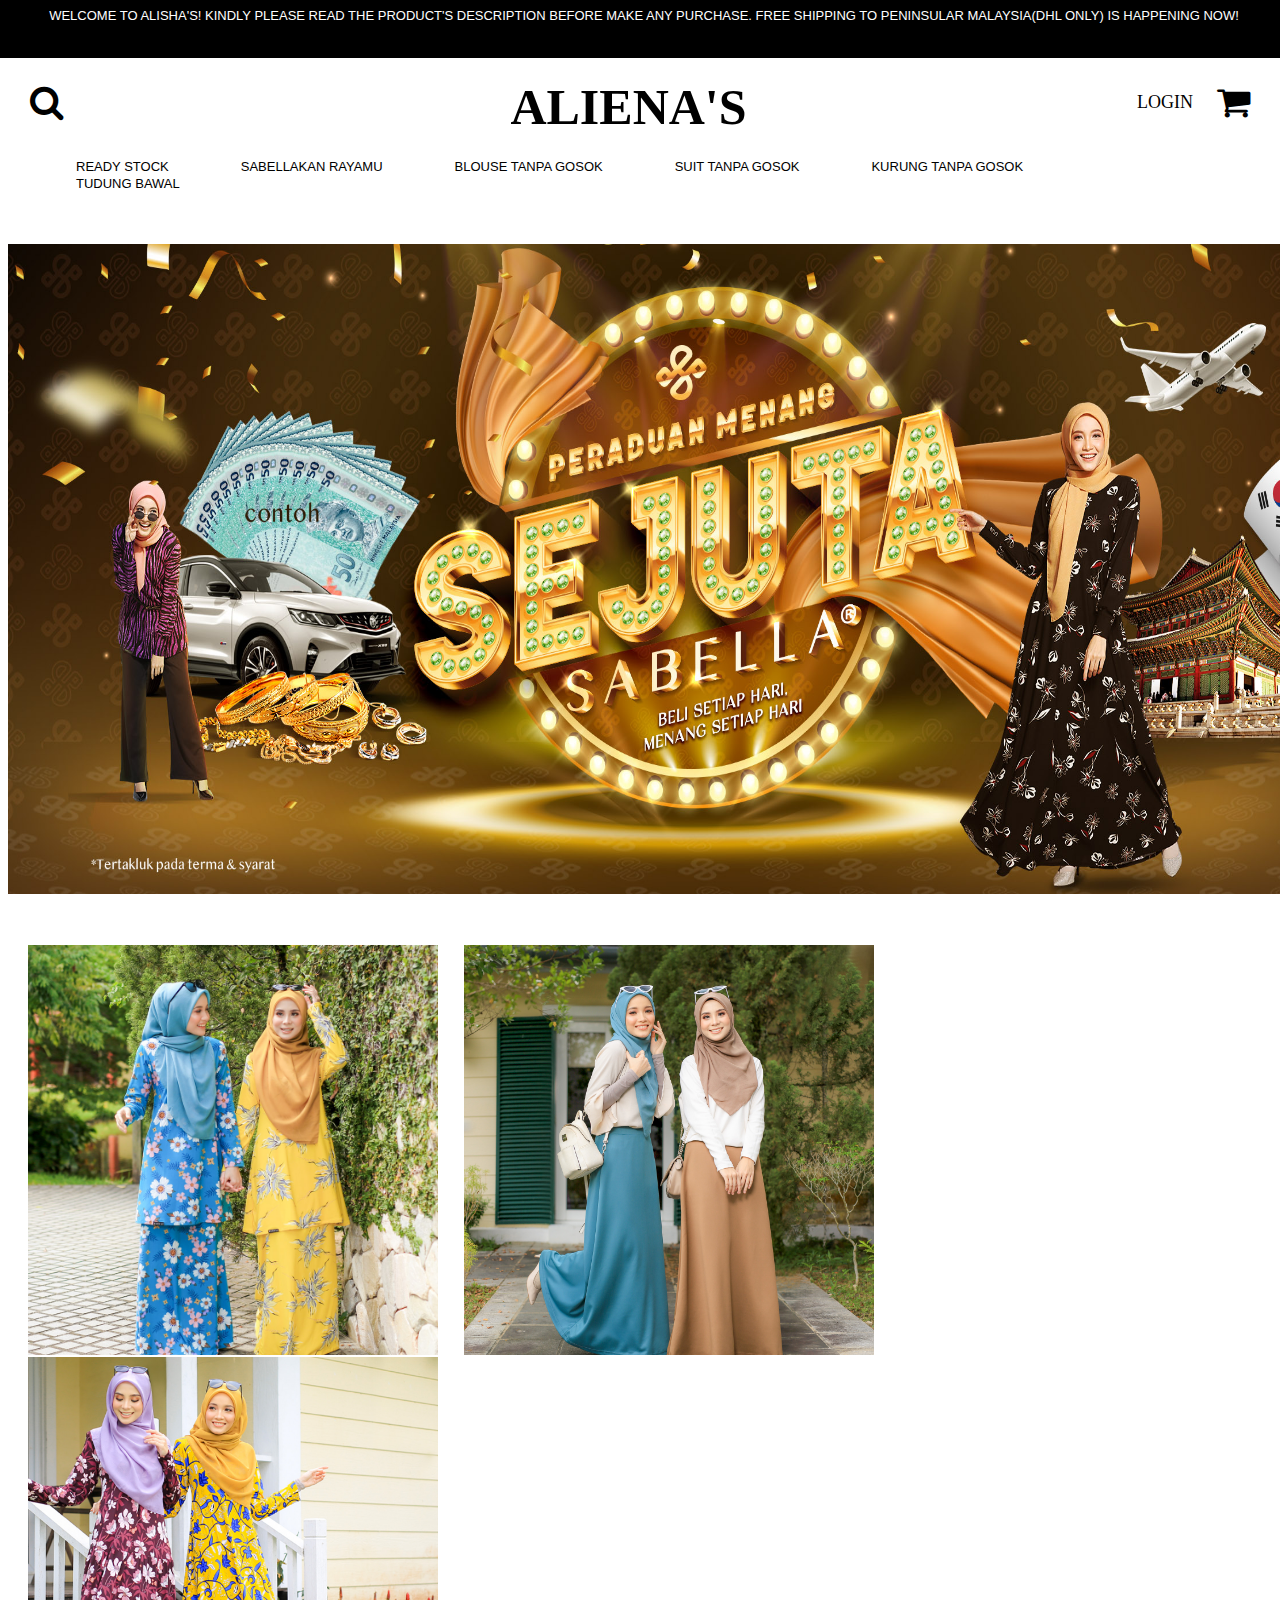
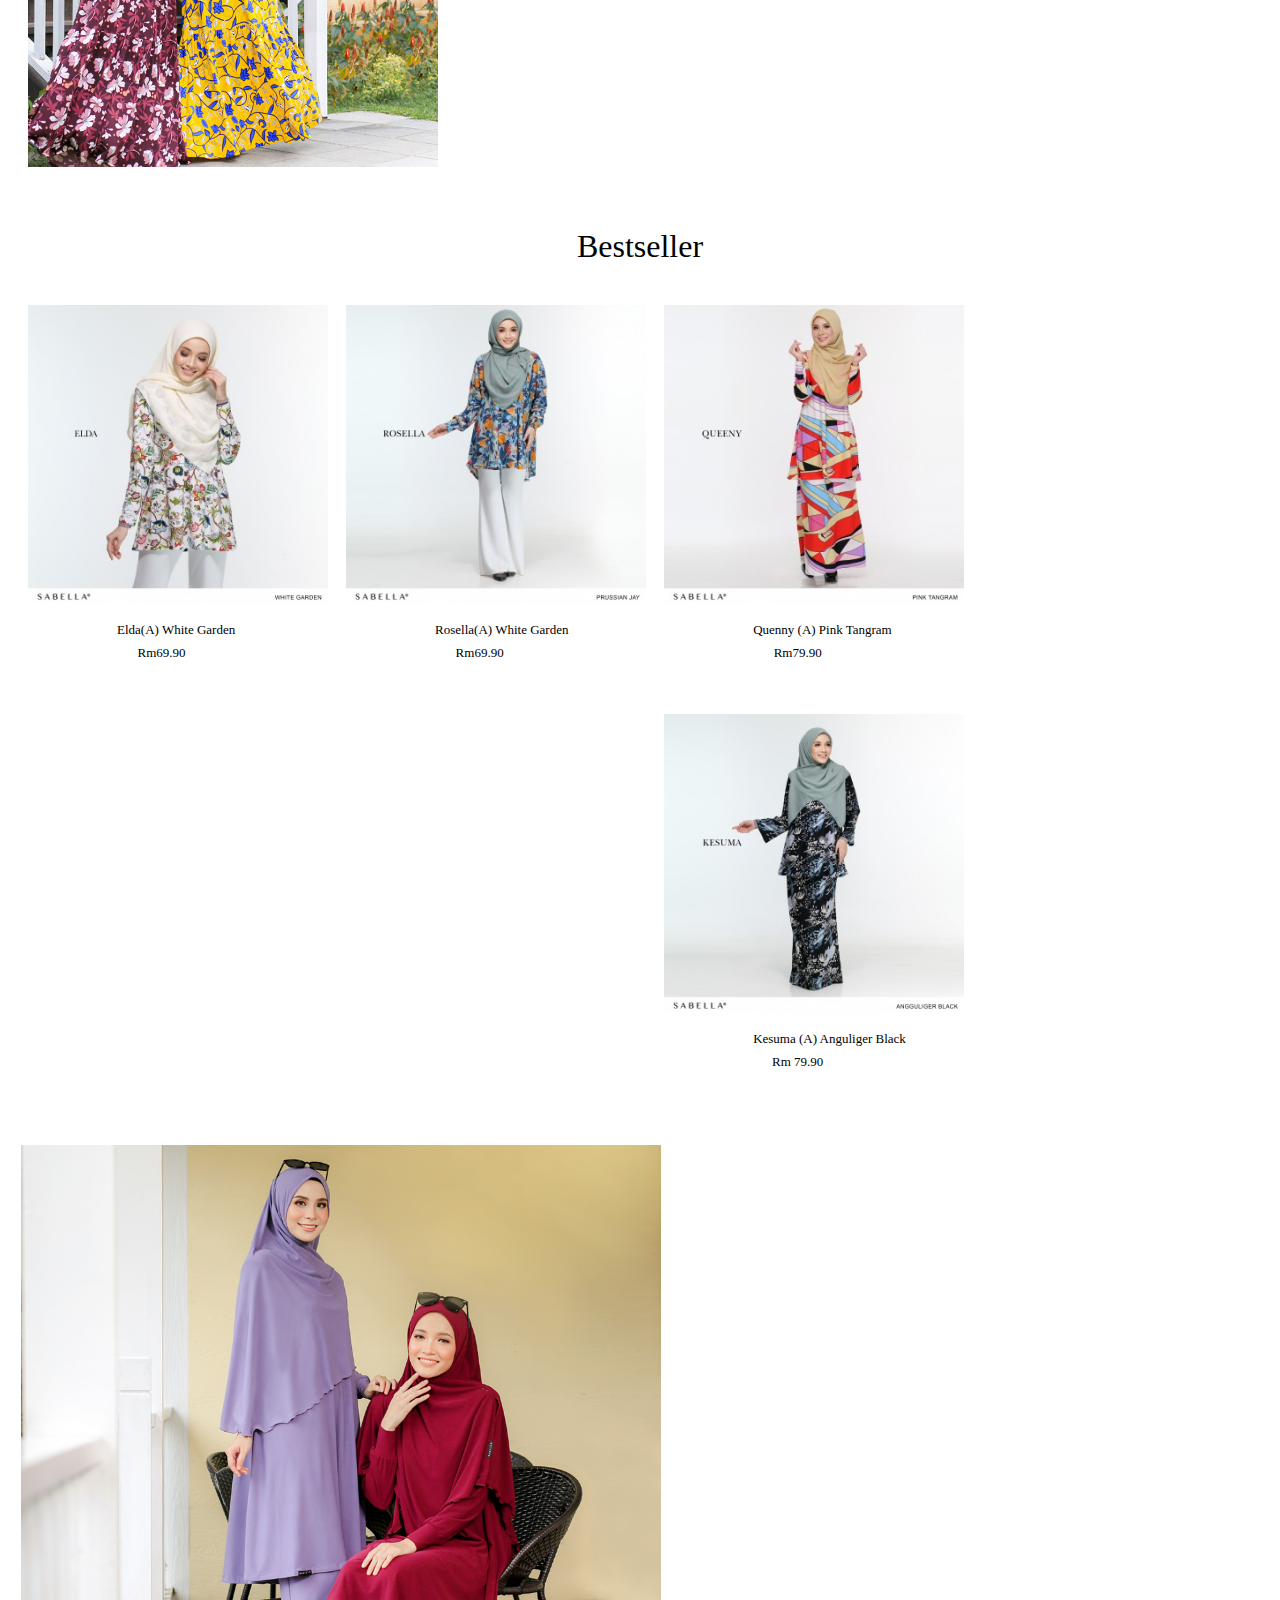
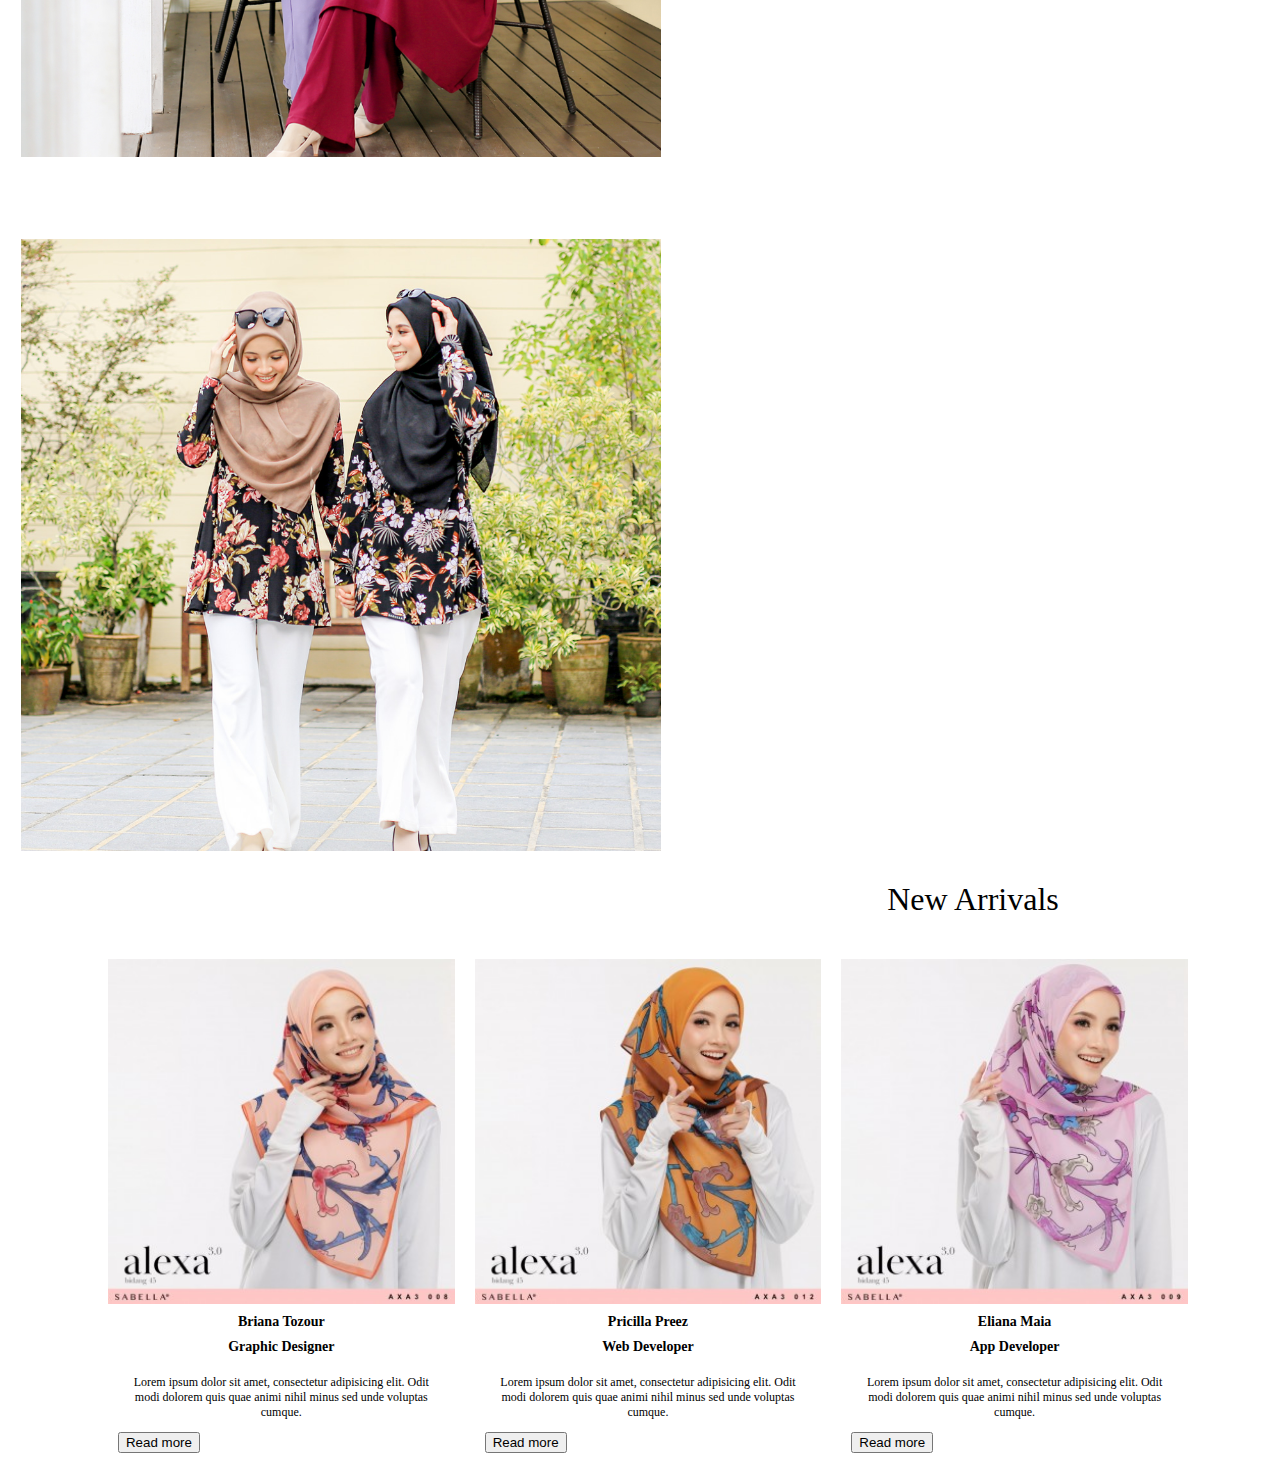
<file: Alina.html>
<!DOCTYPE html PUBLIC "-//W3C//DTD XHTML 1.0 Transitional//EN" "http://www.w3.org/TR/xhtml1/DTD/xhtml1-transitional.dtd">
<html xmlns="http://www.w3.org/1999/xhtml">

<head>
<meta content="text/html; charset=utf-8" http-equiv="Content-Type" />
<title>Task 1</title>
<link rel="stylesheet" type="text/css" href="Style.css"/>
<link rel="stylesheet" href="https://cdnjs.cloudflare.com/ajax/libs/font-awesome/4.7.0/css/font-awesome.min.css">
<script src="https://code.jquery.com/jquery-3.5.1.js"></script>
    <script src="https://cdnjs.cloudflare.com/ajax/libs/OwlCarousel2/2.3.4/owl.carousel.min.js"></script>
    <link rel="stylesheet" href="https://cdnjs.cloudflare.com/ajax/libs/OwlCarousel2/2.3.4/assets/owl.carousel.min.css">


</head>

<body>



<div class="boxtext">WELCOME TO ALISHA'S! KINDLY PLEASE READ THE PRODUCT'S DESCRIPTION BEFORE MAKE ANY PURCHASE.
 FREE SHIPPING TO PENINSULAR MALAYSIA(DHL ONLY) IS HAPPENING NOW!
</div>

<div class="header">
<h2 class="header h2">ALIENA'S</h2>
<a class="fa fa-search" style="font-size:36px"></a>
<div class="header-right">
     <a href="#contact">LOGIN</a>
    <a class="fa fa-shopping-cart" style="font-size:36px"></a>
    </div>

</div>
<div class="navbar">
  
  <div class="dropdown">
    <button class="dropbtn">READY STOCK
    </button>
    <div class="dropdown-content">
  
      <div class="row">
        <div class="column">
          <a href="#">ELDA</a>
          <a href="#">KESUMA </a>
          <a href="#">LILY </a>
                    <a href="#">QUENNY</a>

        </div>
       
        <div class="column">
          
          <a href="#">ROSELIA</a>
                  </div>
        </div>
        </div>
        </div>
       
        
        <div class="dropdown">
    <button class="dropbtn">SABELLAKAN RAYAMU
    </button>
    <div class="dropdown-content">
  
      <div class="row">
        <div class="column">
          <h3 class="h3">ADDERA</h3>
          <a href="#">Kids</a>
          <a href="#">Moms</a>
        </div>
        
        <div class="column">
          <h3 class="h3">FURQAN 4.0</h3>
          <a href="#">Adult</a>
          <a href="#">Kids</a>
        </div>
        
        <div class="column">
          <h3 class="h3">NORA</h3>
          <a href="#">Kids</a>
          <a href="#">Moms</a>
        </div>
        </div>
           <div class="row">
        <div class="column">
          <h3 class="h3">ARYANA</h3>
          <a href="#">Kids</a>
          <a href="#">Moms</a>
        </div>
        
        <div class="column">
          <h3 class="h3">LARA</h3>
          <a href="#">Adult</a>
          <a href="#">Kids</a>
        </div>
        
        <div class="column">
          <h3 class="h3">QUEEN RAYA 9.0</h3>
          <a href="#">Kids</a>
          <a href="#">Moms</a>
        </div>
      </div>
    </div>
  </div>
  <div class="dropdown">
    <button class="dropbtn">BLOUSE TANPA GOSOK
    </button>
    <div class="dropdown-content">
  
      <div class="row">
        <div class="column">
         
          <a href="#">AURORA</a>
                  </div>   
      </div>
    </div>
  </div>
  <div class="dropdown">
    <button class="dropbtn">SUIT TANPA GOSOK
    </button>
    <div class="dropdown-content">
  
      <div class="row">
        <div class="column">
          
          <a href="#">FREESIA</a>
                  </div>
           
      </div>
    </div>
  </div> 
  <div class="dropdown">
    <button class="dropbtn">KURUNG TANPA GOSOK
    </button>
    <div class="dropdown-content">
  
      <div class="row">
        <div class="column">
         
          <a href="#">ESTELLA 2.0</a>
          <a href="#">REESA 5.0</a>
        
        </div>
          
      </div>
    </div>
  </div> 
  <div class="dropdown">
    <button class="dropbtn">TUDUNG BAWAL 
    </button>
    <div class="dropdown-content">
  
      <div class="row">
        <div class="column">
          <a href="#">ALEXA</a>
          <a href="#">ALEXA 2.0</a>
          <a href="#">ALEXA 3.0</a>
            <a href="#">BAWAL CHESTER 3.0</a>
        </div>
          
      </div>
    </div>
  </div> 
  </div>
   
  
    <img class="mainimg" src="images/Contest_kv_20210314100326.jpg"/>
    
<div class="img2 row">
  <div class="img2 column">
  <div class="geeks"> 
  <img src= "images/WEB_1000X1000_3_20210128125917.jpg"/> 

            </div> 
    </div>
    <div class="img2 column">
  <div class="geeks"> 
        <img src= "images/1500X1500_1_20210128125834.jpg"/> 
    </div>  </div>
    
  <div class="img2 column">
  <div class="geeks"> 
  <img src= "images/1500X1500_2_20210128125637.jpg"/> 
        
    </div>
      </div> 
       </div>  
       
    
    <div class="bestseller">Bestseller</div>
    
    
    
        <div class="photo row">
  <div class="photo column">
    <img class="photo img"src= "images/timthumb.jpg"/><br></br>
    <a class="photo text"  href="#">Elda(A) White Garden</a><br></br>
     <p class="photo price" href="#">Rm69.90</p>

  </div>

   <div class="container">
  
     <div class="photo row">
  <div class="photo column">
    <img class="photo img" src= "images/timthumb (2).jpg"/><br></br>
  
    <a class="photo text" href="#">Rosella(A) White Garden</a><br></br>
     <p class="photo price" href="#">Rm69.90</p><br></br>

    
 
  
    </div>

  
    <div class="photo column">
    <img class="photo img" src= "images/timthumb (4).jpg"/><br></br>
     <a class="photo text" href="#">Quenny (A) Pink Tangram</a> <br></br>
      <p class="photo price" href="#">Rm79.90</p>

    
  </div>
  
   <div class="photo column">
      <img class="photo img"src= "images/timthumb (1).jpg"/> <br></br>
       <a class="photo text" href="#">Kesuma (A) Anguliger Black  </a><br></br>
        <p class="photo price" href="#">Rm 79.90</p>

    
  </div>
</div>
</div>
</div>

<div class="img3 row">
  <div class="img3 column">
  <div class="geeks1"> 
  <img src= "images/WEB_1000X1000__20210128125418.jpg"/> 

            </div> 
    </div>
    <div class="img3 column">
  <div class="geeks1"> 
        <img src= "images/WEB_1000X1000_2_20210128130004.jpg"/> 
    </div>  </div>
    </div>
    
    
    <div class="newarrivals">New Arrivals</div><br></br>
    
     <div class="slider owl-carousel">
      <div class="card">
        <div class="img"><img class="photo img" src= "images/timthumb (5).jpg"/></div>
<div class="content">
          <div class="title">
Briana Tozour</div>
<div class="sub-title">
Graphic Designer</div>
<p>
Lorem ipsum dolor sit amet, consectetur adipisicing elit. Odit modi dolorem quis quae animi nihil minus sed unde voluptas cumque.</p>
<div class="btn">
            <button>Read more</button>
          </div>
</div>
</div>
<div class="card">
       <div class="img"><img class="photo img" src= "images/timthumb (6).jpg"/></div>
<div class="content">
          <div class="title">
Pricilla Preez</div>
<div class="sub-title">
Web Developer</div>
<p>
Lorem ipsum dolor sit amet, consectetur adipisicing elit. Odit modi dolorem quis quae animi nihil minus sed unde voluptas cumque.</p>
<div class="btn">
            <button>Read more</button>
          </div>
</div>
</div>

<div class="card">
        <div class="img"><img class="photo img" src= "images/timthumb (8).jpg"/></div>
<div class="content">
          <div class="title">
Eliana Maia</div>
<div class="sub-title">
App Developer</div>
<p>
Lorem ipsum dolor sit amet, consectetur adipisicing elit. Odit modi dolorem quis quae animi nihil minus sed unde voluptas cumque.</p>
<div class="btn">
            <button>Read more</button>
          </div>
</div>
</div>
</div>

<script>
      $(".slider").owlCarousel({
        loop: true,
        autoplay: true,
        autoplayTimeout: 2000, //2000ms = 2s;
        autoplayHoverPause: true,
      });
    </script>
    
    
    
    
    
    

    
  
</body>
</html>
</file>
<file: Style.css>
body {
  background-color: white;
}

@media only screen and (max-width: 600px) {
  body {
    background-color: white;
  }
}
   
.wrapper{
width:100%;
height:800px;
margin-left:auto;
margin-right:auto;



}
  
  .header{
  padding: 10px 16px;
  background: #555;
  color: #f1f1f1;
}





	

.boxtext{
  width: 100%;
  height:40px;
  padding: 10px 12px;
  margin-left:-8px;;  
  top:-25px;;
  color:white;
  text-align:center;
  background-color:black;
    font-family:"City Bold",sans-serif;
  font-size:small;
  margin-top:-10px;
  
 
}

@media only screen and (max-width: 600px){
	
.boxtext{
  width: 1420px;
  height:250px;
  letter-spacing: 3px;
  padding: 40px 20px;
  margin-left:-8px;;
  line-height: 1.5;  
  top:-25px;;
  color:white;
  text-align:center;
  background-color:black;
    font-family:"City Bold",sans-serif;
  font-size:45px;
  margin-top:-10px;
  
 
}	
}

.header {
  overflow: hidden;
background-color:white;
  padding: 20px 10px;

 
}

@media only screen and (max-width: 600px){
.header {
  display:none;

  

 }
}



.header.h2{
color:black;
font-size:50px;
display:inline;
text-align:center;
padding:0px;
margin-left:35%;

	

}

@media only screen and (max-width: 600px){
.header.h2{
color:black;
font-size:135px;
display:inline;
text-align:center;
padding:20px 20px;
margin-left:27%;


}
}
@media only screen and (max-width: 600px){
.fa.fa-search{
	margin-top:-100px;
	font-size:50px;}
	
	.fa.fa-shopping-cart{
	margin-top:-100px;
	
	margin-left:1335px;
}}




@media only screen and (max-width: 600px){
.header-right.Signin{
	display:none;
}
}


.header a {
  float: left;
  color: black;
  text-align: center;
  padding: 12px;
  text-decoration: none;
  font-size: 18px; 
  line-height: 25px;
  border-radius: 4px;
}



.header a:hover {
  color: black;
  opacity:50%;
}

.header a.active {
  background-color: dodgerblue;
  color: white;
}

.header-right {
  float: right;
}

@media screen and (max-width: 600px) {
  .header a {
    float: none;
    display: block;
    text-align: left;
  }
  
  .header-right {
    float: none;
  }
  }
  @media screen and (max-width: 600px) {
  .header-right {
    margin-left:-9px;;
  }}

.navbar {
  overflow: hidden;
  background-color: none;
  font-family: Arial, Helvetica, sans-serif;
  width:90%;
  padding:2px;
  }
  
 
.navbar a {
  float: left;
  font-size: 4px;
  color: white;
  text-align: center;
  padding: -2px -4px;
  
  text-decoration: none;
}
@media screen and (max-width: 600px) {
.navbar {
  display:none;}
.navbar a {
  display:none;}
}
.navbar a {
  float: left;
  font-size: 4px;
  color: white;
  text-align: center;
  padding: -2px -4px;
  
  text-decoration: none;
}
.dropdown {
  float: left;
  overflow: hidden;
  margin-left:60px;
  font-size:small;
  padding:-100px 10px;
  }


.dropdown .dropbtn {
  font-size: 3px;  
  border: none;
   outline: none;
  color: black;
  padding:-10px ;
  background-color: inherit;
  font: inherit;
  margin: 0;
  
}

.navbar a:hover, .dropdown:hover .dropbtn {
  background-color: none;
}


.dropdown-content {
  display: none;
  position: absolute;
  background-color: #f9f9f9;
  width: 50%;
  left: 0;
  box-shadow: 0px 8px 16px 0px rgba(0,0,0,0.2);
  z-index: 1;
}

.dropdown-content .h3 {
  padding:6px;
  margin-left:50px;
  color: black;
}

.dropdown:hover .dropdown-content {
  display: block;
}

/* Create three equal columns that floats next to each other */
.column {
  float: left;
  width:150x;
  padding:10px 12px;
  background-color: none;
 }
.column a {
  float: none;
  color: black;
  padding: 6px;
  text-decoration: none;
  display:block;
  font-size:small;
  text-align: left;
  margin-left:50px;
}


/* Clear floats after the columns */
.row:after {
  content: "";
  display: table;
  clear: both;
  
}


@media screen and (max-width: 600px) {
  .column {
    width: 100%;
    height: auto;
  }
 
 }
 
 .sidebar{
    display:none;
 
}

 label #btn,label #cancel{
   display:none;
}
#check:checked ~ .sidebar{
display:none;
}
#check:checked ~ .sidebar{
  display:none;}


 #check:checked ~ label #btn{
 display:none;}
#check:checked ~ label #cancel{
 display:none; 
}

 
 #check{
  display: none;
}

 
 
 
 
 
@media screen and (max-width: 600px) {
@import url('https://fonts.googleapis.com/css?family=Montserrat:600|Open+Sans:600&display=swap');
.sidebar{
  position: fixed;
  width:900px;
  left: -1000px;
  height: 400%;
  background: #1e1e1e;
  transition: all .5s ease;
  display:block;
  

 
}
.sidebar header{
  font-size: 28px;
  color: white;
  line-height: 70px;
  text-align: center;
  background: #1b1b1b;
  user-select: none;
  font-family: 'Montserrat', sans-serif;
}
.sidebar a{
  display: block;
  height: 65px;
  width: 100%;
  color: white;
  line-height: 65px;
  padding-left: 30px;
  box-sizing: border-box;
  border-bottom: 1px solid black;
  border-top: 1px solid rgba(255,255,255,.1);
  border-left: 5px solid transparent;
  font-family: 'Open Sans', sans-serif;
  transition: all .5s ease;
}
a.active,a:hover{
  border-left: 5px solid #b93632;
  color: #b93632;
  
}
.sidebar a i{
 
  margin-right: 16px;
  font-size:36px;
}
.sidebar a span{
  letter-spacing: 1px;
  text-transform: uppercase;
}
#check{
  display: none;
    
}
label #btn,label #cancel{
  position: absolute;
  cursor: pointer;
  color: black;

  margin: 30px 30px;
  font-size: 50px;
  background: none;
  height: 150px;
  width: 170px;
  text-align: center;
  line-height: 90px;
  transition: all .5s ease;
  display:inline;
 
}
label #cancel{
  opacity: 0;
  visibility: hidden;
  display:block;
 margin-left:240px;
}
#check:checked ~ .sidebar{
  left: 0;
  display:block;
}
#check:checked ~ label #btn{
  
  opacity: 0;
  visibility: hidden;
  display:block;
  margin-top:150px;
   
}
#check:checked ~ label #cancel{
  margin-left: 1000px;
  opacity: 1;
  visibility: visible;
  display:block;
 
}
.fas.fa-bars{
	
	font-size:60px;
}
}
.m.h2{

display:none;
}

@media screen and (max-width: 600px){
.m.h2{

color:black;
font-size:135px;
display:inline;
text-align:center;
padding:0px;
margin-left:110%;

}

}


@media screen and (max-width: 600px) {
  .column {
    width: 100%;
    height: auto;
  }
 
 }   
 .mainimg{
	width:1380px;
	height:650px;
	margin-right:170px;
	margin-left:-50px;
	padding:50px;

	

}
@media screen and (max-width: 600px) {

 .mainimg{
	width:1490px;
	height:700px;
	
	margin-right:12px;
	margin-left:-70px;
padding:60px;
	

}}
 

 
.img2.column {
  float: left;
  width: 420px;
  padding: 1px 8px;
 
  
}

/* Clearfix (clear floats) */
.img2.row::after {
  content: "";
  clear: both;
  display: table;
}
.geeks { 
            width: 410px; 
            height: 410px; 
            overflow: hidden; 
            margin-left:12px; 
            
            
        } 
      
        .geeks img { 
            width: 104%; 
            transition: 0.25s all ease-in-out; 
        } 
      
        .geeks:hover img { 
            transform: scale(1.1); 
            opacity:70%;
            
            }
            @media screen and (max-width: 600px) {
            
            
.img2.column {
  float: none;
  height:-10px;
  padding: 20px 0px;
 
  
}

/* Clearfix (clear floats) */
.img2.row::after {
  content: "";
  clear: both;
  display: none;
}
.geeks { 
            width: 1480px;; 
            height: 1300px; 
            overflow: hidden; 
            margin-left:1px; 
            
            
        } 
      
        .geeks img { 
            width: 1480px; 
            height:1480px;
            margin-top:90px;
          
        } 
      
        .geeks:hover img { 
            display:none;            
            }
            
                
}
.bestseller{
	
font-size:xx-large;
text-align:center;
font-family:Arial Black,san-sefif;
margin-top: 60px;
margin-bottom:20px;

}  

  @media screen and (max-width: 600px) {
.bestseller{
	
font-size:120px;
text-align:center;
margin-left:350px;
font-family:Arial black ,san-sefif;
margin-top:120px;
margin-bottom:120px;

}  }

 .container {
  position: relative;
  text-align: center;
  color: white;
}


.photo.column {
  float: left;
  width: 22%;
  padding: 20px;
}

.photo.img{
	
	width:300px;
	height:300px;
}

/* Clearfix (clear floats) */
.photo.row::after {
  content: "";
  clear: both;
  display: table;
}

.photo.text{

  color:black;
  font-size:13px;
  margin-left:83px;
  margin-top:-7px;
  }
  
  .photo.price{

  color:black;
  font-size:13px;
  margin-left:-11px;
  text-align:center;
  margin-top:-35px;

  }
  
 


 @media screen and (max-width: 600px) {
 .photo.column {
 display:none;}}

 
  .images2{display:none;}
  
.container section label {
  display:none;}

.container section h1 {
display:none;
 }

.container section label {
 display:none;}
input[type=radio]:checked + section { display: none; }
input[type=radio] { display: none; }
 
 @media screen and (max-width: 600px) {
input[type=radio] { display: none; }

input[type=radio]:checked + section { display: block; }

.container {
  position: relative;
  left: 50%;
  margin-left: 80px;
  top: 50%;
  margin-top:-250px;

    width: 230px;
  height: 500px;
}

.container section {
  display: none;
  height: 900px;;
  padding: 15px;
  background: white;
  color: #fff;
  text-align: center;
}

.container section h1 {
  margin-bottom: 0;
  font-family: 'Roboto', sans-serif;
  font-weight: lighter;
  font-size: 2em;
}

.container section label {
  position: absolute;
  display: inline-block;
  cursor: pointer;
  font-size: 1.5em;
  bottom: 0;
}

.container section label:nth-child(odd) { right: 120px; }

.container section label:nth-child(even) { left: 120px; }

.container section > i {
  font-size: 6em !important;
  margin-top: 50px;
  margin-bottom: 25px;
}

.images2{
	width:890px;
	height:910px;
	display:block;
	
	
}

.fa.fa-chevron-left{
		color:black;
		margin-left:1300px;
		font-size:50px;
}

.fa.fa-chevron-right{
	color:black;
	margin-left:700px;;
	font-size:50px;
}

.images2.h2{
	margin-top:70px;
	color:black;
	font-size:45px;
}

.images2.h3{
	margin-top:-870px;
	color:black;
	font-size:45px;
}
.img3.column {
 display:none;}
 


}
.geek1{
display:none;
	
	}

 .geek2{
display:none;
	
	}

   .img3.column {
  float: left;
  width: 650px;
  padding: 40px 8px;
 
  
}

 .img3.column {
  float: left;
  width: 650px;
  padding: 40px 8px;
 
  
}


/* Clearfix (clear floats) */
.img3.row::after {
  content: "";
  clear: both;
  display: table;
}
.geeks1 { 
 width: 640px; 
            height:610px;

                  overflow: hidden; 
            margin-left:-15px; 
            padding:2px 20px;
            
            
        } 
      
        .geeks1 img { 
         width: 100%; 
            
            transition: 0.25s all ease-in-out; 
        } 
      
        .geeks1:hover img { 
            transform: scale(1.1); 
            opacity:100%;
            
            }




 @media screen and (max-width: 600px) {
.geek1{
width:1440px;
 height:1420px;
 display:block;
 margin-top:800px;
	
	}
.geek2{
width:1440px;
 height:1420px;
 display:block;
 margin-top:200px;
	
	}	}
	
	
	 
.newarrivals{
	font-size:xx-large;
text-align:center;
font-family:Arial Black,san-sefif;
margin-top:-10px;
margin-bottom:5px;
display:block;

} 
.newarrivals2{
	
display:none;
}
 


 @media screen and (max-width: 600px) {
  .newarrivals2{
	
font-size:90px;
font-family:Arial Black,san-sefif;
margin-top:	100px;
margin-bottom:100px;
margin-left:410px;
display:block;

 width: 1500px;
}

.newarrivals{
	
display:none;
}
 }
 
 
 .slider{
  max-width: 1100px;
  display:flex;
  margin-left:90px;
  
}
.slider .card{
  flex: 1;
  margin: 0 10px;
  background: #fff;
}
.slider .card .img{
  height: 345px;
  width: 100%;
}
.slider .card .img img{
  height: 100%;
  width: 100%;
  object-fit: cover;
  }
.slider .card .content{
  padding: 10px 10px;
}
.card .content .title{
  font-size: 14px;
  font-weight: 600;
  text-align:center;
  color:black;
}
.card .content .sub-title{
  font-size: 14px;
  font-weight: 600;
  color: black;
  line-height: 33px;
  text-align:center;

}
.card .content p{
  
  margin: 12px ;
  text-align:center;
color:black;
font-size:12px;
}

 @media only screen and (min-width : 480px){
	

.footer-gray {
  background-color: #F5F5F5;
  width: 100%;
  height:350px;
 
}

.footer-custom {
  color: #888;
  font: normal normal 12px/1.4 "HelveticaNeue-Light", "Helvetica Neue Light", "Helvetica Neue", Helvetica, Arial, "Lucida Grande", sans-serif;
  max-width: 1008px;
  box-sizing: border-box;
  margin: 0 auto;
  padding: 24px;
}

.footer-custom:after {
  display: table;
  clear: both;
  content: "";
}

.footer.column1{

  float: left;
  margin-top:-60px;
  width: 54%;
  padding: 40px;
  height: 60px; /* Should be removed. Only for demonstration */
}
.footer.column1.p1{

  float: left;
  margin-top:-8px;
  font-size:14px;
  font-family:Arial black;

  
  margin-left:-35px;
}


.footer.column1.p2{

  float: left;
  margin-top:-105px;
  font-size:14px;
  margin-left:-35px;
  

}



/* Clear floats after the columns */
.footer.row:after {
 
  content: "";
  display: table;
  clear: both;
}


.footer.column1.form{
	
	width:40%;
	height:40px;
	margin-top:-115px;
	 margin-left:-32px;
}

input[type=email], select {
  width: 200px;
  padding: 18px 20px;
  margin: 8px 0;
  display: inline-block;
  border: 1px solid #ccc;
  border-radius: 4px;
  box-sizing: border-box;
}

input[type=submit] {
  background-color: black;
  color: white;
  border: none;
  height:50px;
  width:75px;
}

input[type=submit]:hover {
  opacity: 0.8;
}


.footer.column2 {
  float: left;
  width: 30%;
  margin-left:55%;
  margin-top:-85px;
  padding: 10px;
  height: 120px; /* Should be removed. Only for demonstration */
}

/* Clear floats after the columns */
.footer.row2:after {
  content: "";
  display: table;
  clear: both;
}



.footer.column3 {
  float: left;
  width: 30%;
  margin-left:70%;
    margin-top:-143px;
  padding: 10px;
  height: 120px; /* Should be removed. Only for demonstration */
}

.footer.column4 {
  float: left;
  width: 30%;
  margin-left:85%;
  margin-top:-144px;
  padding: 10px;
  height: 120px; /* Should be removed. Only for demonstration */
}


.footer.h2{
	
	font-size:14px;
	color:black;
	font-family:Arial black;
	
}


.social-icon-button {
margin-top:190px;
margin-left:-430px;
  border-radius: 3.6rem;
  width: 3.6rem;
  height: 3.6rem;
  position: relative;
  display: inline-block;
  text-align: center;
  font-size: 2rem;
  background: none;
}

.social-icon-button + .social-icon-button {
  margin-left: 0.25rem;
}

.social-icon-button .fa {
  background: none;
  position: absolute;
  top: 50%;
  left: 50%;
  -webkit-transform: translate(-50%, -50%);
      -ms-transform: translate(-50%, -50%);
          transform: translate(-50%, -50%);
  z-index: 1;
  line-height: 3.6rem;
  transition: all 0.3s ease-in-out;
}

.social-icon-button span {
  display: block;
  border-radius: 0;
  width: 0;
  height: 0;
  position: absolute;
  top: 50%;
  left: 50%;
  -webkit-transform: translate(-50%, -50%);
      -ms-transform: translate(-50%, -50%);
          transform: translate(-50%, -50%);
  transition: all 0.3s ease-in-out;
}

.social-icon-button:hover .fa {
  color: #fefefe;
}

.social-icon-button:hover span {
  display: block;
  border-radius: 3.6rem;
  width: 3.6rem;
  height: 3.6rem;
}

.social-icon-button.gplus {
  color: #dd4b39;
}

.social-icon-button.gplus span {
  background-color: #dd4b39;
}

.social-icon-button.twitter {
  color: #55acee;
}

.social-icon-button.twitter span {
  background-color: #55acee;
}

.social-icon-button.facebook {
  color: #3b5998;
}

.social-icon-button.facebook span {
  background-color: #3b5998;
}

.a{
	
	overflow:hidden;
	text-decoration:none;
	color:black;
}

.copyright{
	
	font-size:small;
	margin-left:5px;
	margin-top:30px;
}}
@media screen and (max-width: 600px) {
  .slider{
  min-width: 1100px;
  margin-top:50px;
  display:flex;
  margin-left:130px;
  
}
.slider .card{
  flex: 1;
  margin: 0 10px;
  background: #fff;
}
.slider .card .img{
  height: 345px;
  width: 100%;
}
.slider .card .img img{
  height: 100%;
  width: 100%;
  object-fit: cover;
  }
.slider .card .content{
  padding: 10px 10px;
}
.card .content .title{
  font-size: 14px;
  font-weight: 600;
  text-align:center;
  color:black;
}
.card .content .sub-title{
  font-size: 14px;
  font-weight: 600;
  color: black;
  line-height: 33px;
  text-align:center;

}
.card .content p{
  
  margin: 12px ;
  text-align:center;
color:black;
font-size:12px;
}
}

@media screen and (max-width: 600px){
	

.footer-gray {
  background-color: #F5F5F5;
  width: 1450px;
  height:3400px;
  margin-left:-10px;
 
}

.footer-custom {
  color: #888;
  font: normal normal 12px/1.4 "HelveticaNeue-Light", "Helvetica Neue Light", "Helvetica Neue", Helvetica, Arial, "Lucida Grande", sans-serif;
  max-width: 1008px;
  box-sizing: border-box;
  margin: 0 auto;
  padding: 24px;
}

.footer-custom:after {
  display: none;
  clear: both;
  content: "";
}

.footer.column1{

float:left;
  margin-top:80px;
 
  width: 98%;
  padding: 40px 40px;
  height: 50px; /* Should be removed. Only for demonstration */
}
.footer.column1.p1{


  margin-top:-8px;
  font-size:55px;
  font-family:Arial black;

  
  margin-left:-35px;
}


.footer.column1.p2{

  float: non;
  margin-top:-35px;
  font-size:70px;
  margin-left:-35px;
  

}



/* Clear floats after the columns */
.footer.row:after {
 
  content: "";
  display: table;
  clear: both;
}


.footer.column1.form{
	
	width:100%;
	height:200px;
	margin-top:50px;
	 margin-left:-32px;
}

input[type=email], select {
font-size:26px;
  width: 300px;
  padding: 49px 300px;
  margin: 8px 0;
  display: inline-block;
  border: 1px solid #ccc;
  border-radius: 4px;
  box-sizing: border-box;
}

input[type=submit] {
font-size:45px;
  background-color: black;
  color: white;
  border: none;
  height:121px;
  width:400px;
}

input[type=submit]:hover {
  opacity: 0.8;
}


.footer.column2 {
float:left;
  width: 90%;
 
margin-top:700px;
  padding: 10px;
  height: 120px; /* Should be removed. Only for demonstration */
}

/* Clear floats after the columns */
.footer.row2:after {
  content: "";
  display: table;
  clear: both;
}



.footer.column3 {

  width: 40%;
  float:left;
    margin-top:350px;
   margin-bottom:97px;
  padding: 10px;
  height: 140px; /* Should be removed. Only for demonstration */
}

.footer.column4 {
 
  width: 40%;
 float:left;
 margin-left:-600px;
  margin-top:1150px;

  padding: 14px;
  height: 120px; /* Should be removed. Only for demonstration */
}


.footer.h2{
	
	font-size:55px;
	color:black;
	font-family:Arial black;
	margin-left:30px;
	margin-top:150px;
}


.social-icon-button {
margin-top:-70px;

  border-radius: 3.6rem;
 position:relative;
  width: 7.6rem;
  height: 7.6rem;
 
  display: inline-block;
  text-align: center;
  font-size: 6rem;
  background: none;
}

.social-icon-button + .social-icon-button {
  margin-left: 0.25rem;
}

.social-icon-button .fa {
  background: none;
  position: absolute;
  top: 50%;
  left: 50%;
  -webkit-transform: translate(-50%, -50%);
      -ms-transform: translate(-50%, -50%);
          transform: translate(-50%, -50%);
  z-index: 1;
  line-height: 3.6rem;
  transition: all 0.3s ease-in-out;
}

.social-icon-button span {
  display: block;
  border-radius: 0;
  width: 0;
  height: 0;
  position: absolute;
  top: 50%;
  left: 50%;
  -webkit-transform: translate(-50%, -50%);
      -ms-transform: translate(-50%, -50%);
          transform: translate(-50%, -50%);
  transition: all 0.3s ease-in-out;
}

.social-icon-button:hover .fa {
  color: #fefefe;
}

.social-icon-button:hover span {
  display: block;
  border-radius: 3.6rem;
  width: 4.6rem;
  height: 4.6rem;
}

.social-icon-button.gplus {
  color: #dd4b39;

}

.social-icon-button.gplus span {
  background-color: #dd4b39;
}

.social-icon-button.twitter {
  color: #55acee;
}

.social-icon-button.twitter span {
  background-color: #55acee;
}

.social-icon-button.facebook {
  color: #3b5998;
}

.social-icon-button.facebook span {
  background-color: #3b5998;
}

.a{
	
	overflow:hidden;
	text-decoration:none;
	color:black;
	font-size:60px;
	margin-left:40px;
	line-height:90px;
}

.copyright{
	
	font-size:55px;
	margin-left:5px;
	margin-top:2350px;
}}
</file>
